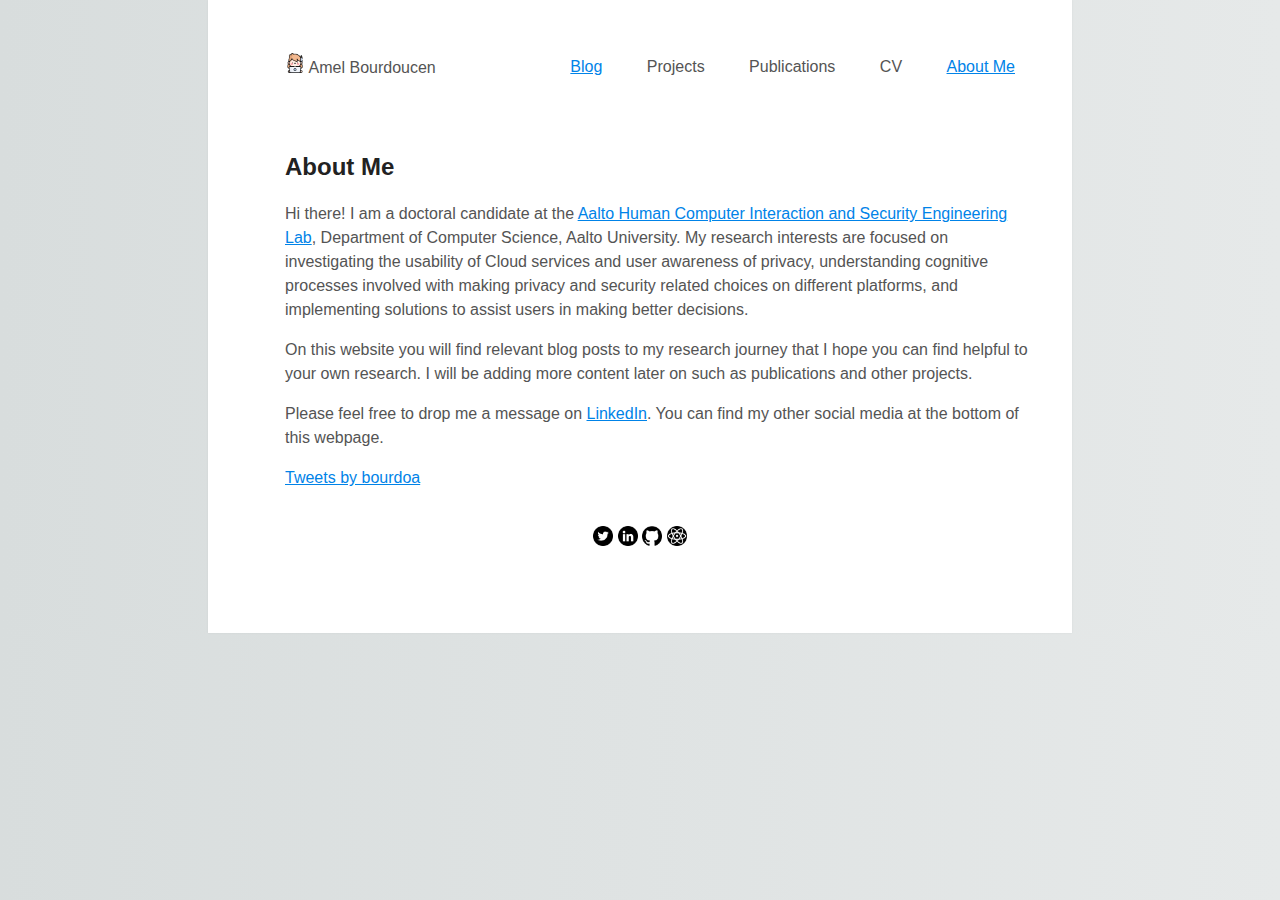
<file: index.html>
<!DOCTYPE html>
<html>
    
    <head>
        <meta charset="utf-8">
        <meta http-equiv="X-UA-Compatible" content="IE=edge">
        <title>Amel Bourdoucen</title>
        <meta name="description" content=" personal blog.">
        <link rel="stylesheet" href="main.css">
        
        
<link rel="apple-touch-icon" sizes="180x180" href="Favicons/apple-touch-icon.png">
<link rel="icon" type="image/png" sizes="32x32" href="Favicons/favicon-32x32.png">
<link rel="icon" type="image/png" sizes="16x16" href="Favicons/favicon-16x16.png">
<link rel="manifest" href="Favicons/site.webmanifest">
<link rel="mask-icon" href="Favicons/safari-pinned-tab.svg" color="#5bbad5">
<meta name="msapplication-TileColor" content="#da532c">
<meta name="theme-color" content="#ffffff">
    </head>
    <body>

        <header>
             <ul class="logo">
                <li><img src="blogger.png" alt="Logo" width="20" height="20"> Amel Bourdoucen
                 </li>
            </ul>
        <nav>
            <ul class="nav-links">
                <li><a href="blog.html">Blog</a></li>
                <li>Projects</li>
                <li>Publications</li>
                <li>CV</li>
                <li><a href="index.html">About Me</a></li>
            </ul>
            </nav></header>
 
<main>
   
    <h2>About Me</h2>
           <p>
    
Hi there! I am a doctoral candidate at the  <a href="https://www.lindqvistlab.org">Aalto Human Computer Interaction and Security Engineering Lab</a>, Department of Computer Science, Aalto University. My research interests are focused on investigating the usability of Cloud services and user awareness of privacy, understanding cognitive processes involved with making privacy and security related choices on different platforms, and implementing solutions to assist users in making better decisions.
               

    </p>
    
<p>
    On this website you will find relevant blog posts to my research journey that I hope you can find helpful to your own research. I will be adding more content later on such as publications and other projects.
    </p>
    
    <p>
    Please feel free to drop me a message on <a href="https://www.linkedin.com/in/amelbo/">LinkedIn</a>. You can find my other social media at the bottom of this webpage.
   </p>
    
    
    
<a class="twitter-timeline" data-height="450" href="https://twitter.com/bourdoa?ref_src=twsrc%5Etfw">Tweets by bourdoa</a> <script async src="https://platform.twitter.com/widgets.js" charset="utf-8"></script>
    
 
        </main>
       <footer>
<ul class="social">
  <li><a href="https://twitter.com/bourdoa"><img src="images/twitter.png" alt="Twitter" width="20" height="20"> 
      </a></li>
    
  <li><a href="https://www.linkedin.com/in/amelbo/"><img src="images/linkedin.png" alt="LinkedIn" width="20" height="20"></a></li>
    
    <li><a href="https://github.com/amelbo/"><img src="images/github.png" alt="GitHub" width="20" height="20"></a></li>
    
    <li><a href="https://scholar.google.com/citations?view_op=list_works&hl=en&user=5Xrh2iMAAAAJ"><img src="images/google-scholar.png" alt="Google Scholar" width="20" height="20"></a></li>
 </ul>
        </footer>
    </body>
</html>
<!--
</file>
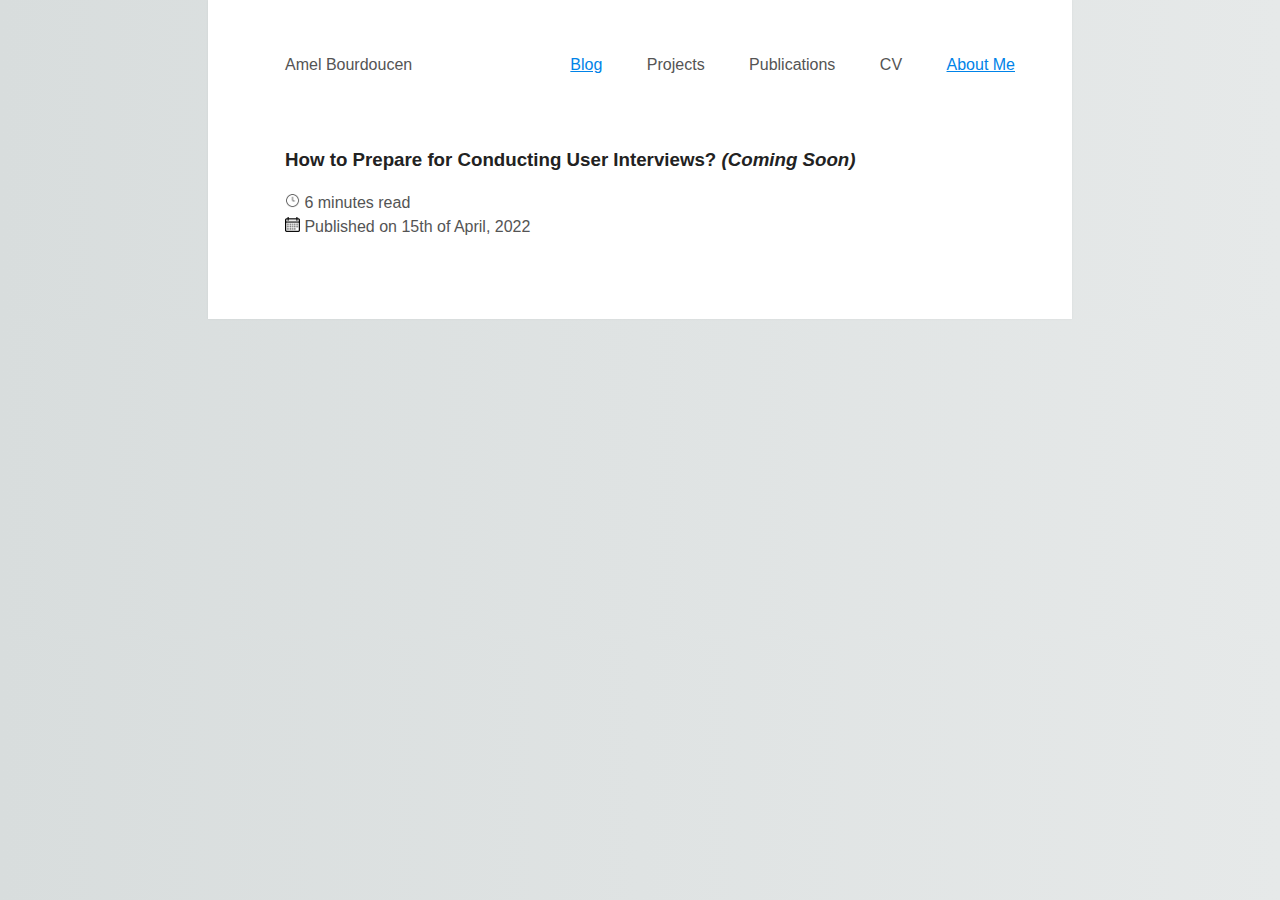
<file: blog.html>
<!DOCTYPE html>
<html>
    
    <head>
        <meta charset="utf-8">
        <title>Blog</title>
        <link rel="stylesheet" href="main.css">
    </head>
    
    
    <body>
          <header>
             <ul class="logo">
                <li>Amel Bourdoucen</li>
            </ul>
        <nav>
            <ul class="nav-links">
                <li><a href="blog.html">Blog</a></li>
                <li>Projects</li>
                <li>Publications</li>
                <li>CV</li>
                <li><a href="index.html">About Me</a></li>
            </ul>
            </nav></header>
        
        <main>
        
           
      <ul class="entry-1">
          <li><h3>How to Prepare for Conducting User Interviews? <i>(Coming Soon)</i></h3></li>
  <li><img src="images/time.png" alt="Time" width="15" height="15"> 
     6 minutes read </li> 
          <li><img src="images/calendar.png" alt="Calendar" width="15" height="15"> Published on 15th of April, 2022
      </li>
            </ul>
            
            
        </main>
    </body>
</html>
</file>
<file: main.css>
html {
    background: #e6e9e9;
    background-image: linear-gradient(270deg, rgb(230, 233, 233) 0%, rgb(216, 221, 221) 100%);
    -webkit-font-smoothing: antialiased;
}

body {
    background: #fff;
    box-shadow: 0 0 2px rgba(0, 0, 0, 0.06);
    color: #545454;
    font-family: "Helvetica Neue", Helvetica, Arial, sans-serif;
    font-size: 16px;
    line-height: 1.5;
    margin: 0 auto;
    max-width: 800px;
    padding: 2em 2em 4em;
}

h1, h2, h3, h4, h5, h6 {
    color: #222;
    font-weight: 600;
    line-height: 1.3;
}

header{
    display: flex;
    justify-content: flex-end;
    align-items: center;
    padding: 5px 5px;
    background: #ffff;
}

.embedded-timeline{
    max-width: inherit;
    align-items:flex-end;
}

main{
  margin-top: 50px;
  padding-left: 45px;
}
.logo{
    margin-right: auto;
    display: inline-block;
    list-style: none;
    font-weight: 500;
}
.nav-links li{
    display: inline-block;
    padding: 0px 20px;
}

.nav-links li a{
    transition: all 0.3s ease 0s;
}

.nav-links li a:hover{
    color:cornflowerblue;
}

footer{
    padding-top: 20px;
     text-align: center;
}
.social{
    margin-right: auto;
    list-style: none;
    padding: 0;
}

.entry-1{
    margin-right: auto;
    list-style: none;
    padding: 0;
}

.social li{
    font-size: 10px;
    display: inline-block;
}

h2 {
    margin-top: 1.3em;
}

a {
    color: #0083e8;
}

b, strong {
    font-weight: 600;
}

samp {
    display: none;
}


@keyframes colorize {
    0% {
        -webkit-filter: grayscale(100%);
        filter: grayscale(100%);
    }
    100% {
        -webkit-filter: grayscale(0%);
        filter: grayscale(0%);
    }
}
</file>
